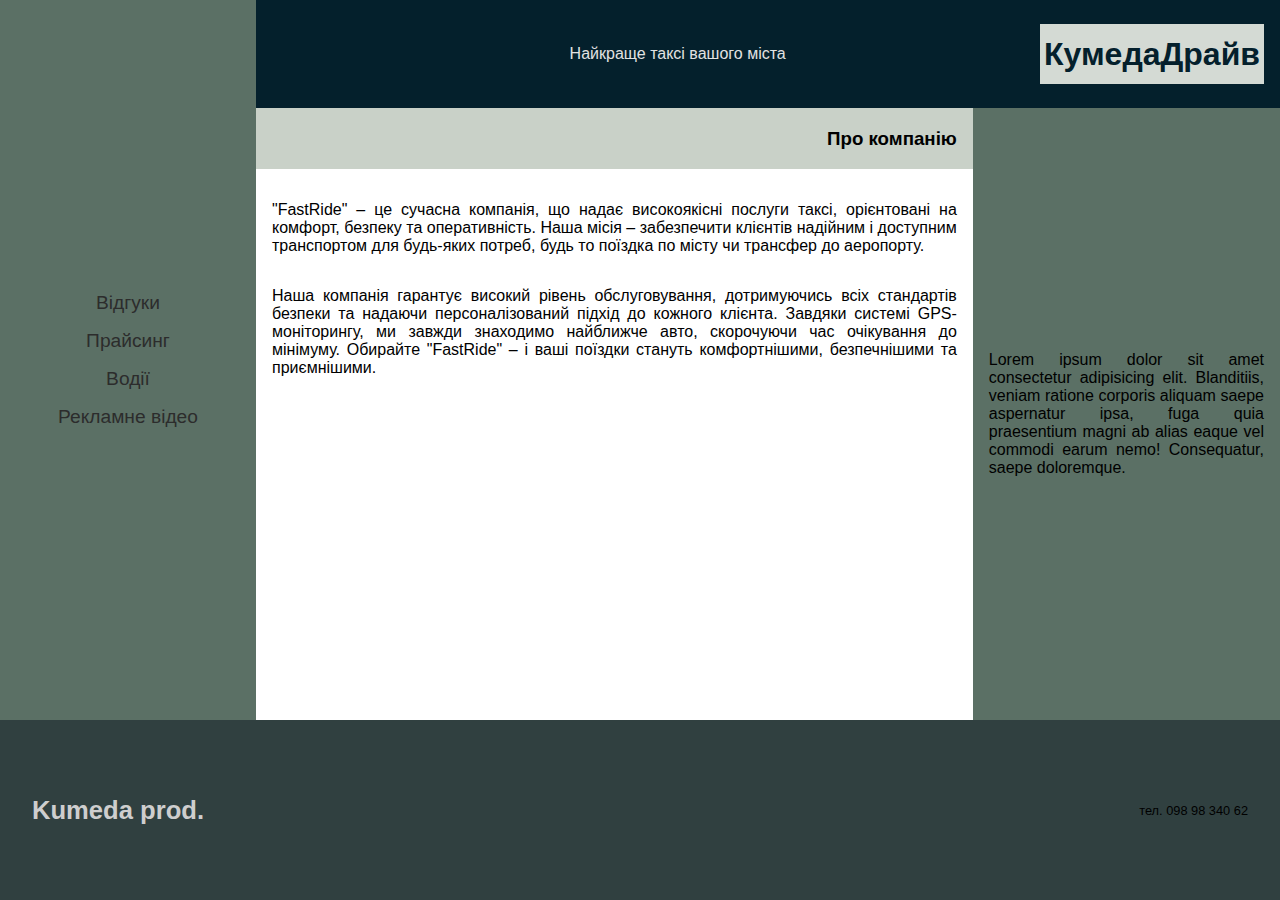
<file: index.html>
<!DOCTYPE html>
<html lang="en">
<head>
    <meta charset="UTF-8">
    <meta name="viewport" content="width=device-width, initial-scale=1.0">
    <title>web-lab</title>
    <link rel="stylesheet" href="index.css">
</head>
<body>
    <div class="page">
        <div class="main">
            <div class="menu">
                <a href="page1.html">Відгуки</a>
                <a href="page2.html">Прайсинг</a>
                <a href="page3.html">Водії</a>
                <a href="page4.html">Рекламне відео</a> 
            </div>

            <div class="wrapper-1">
                <div class="header">
                    <div class="container">
                        <p>Найкраще таксі вашого міста</p>
                        <div class="logo-holder">
                            <h1>КумедаДрайв</h1>
                        </div>
                    </div>
                </div>

                <div class="wrapper-2">
                    <div class="wrapper-3">
                        <div class="title-section">
                            <h3>Про компанію</h3>
                        </div>

                        <div class="content-section">
                            <p>"FastRide" – це сучасна компанія, що надає високоякісні послуги таксі, орієнтовані на комфорт, безпеку та оперативність. Наша місія – забезпечити клієнтів надійним і доступним транспортом для будь-яких потреб, будь то поїздка по місту чи трансфер до аеропорту.</p>
                            <p>Наша компанія гарантує високий рівень обслуговування, дотримуючись всіх стандартів безпеки та надаючи персоналізований підхід до кожного клієнта. Завдяки системі GPS-моніторингу, ми завжди знаходимо найближче авто, скорочуючи час очікування до мінімуму.

                                Обирайте "FastRide" – і ваші поїздки стануть комфортнішими, безпечнішими та приємнішими.</p>
                        </div>
                    </div>

                    <div class="sider">
                        <p>Lorem ipsum dolor sit amet consectetur adipisicing elit. Blanditiis, veniam ratione corporis aliquam saepe aspernatur ipsa, fuga quia praesentium magni ab alias eaque vel commodi earum nemo! Consequatur, saepe doloremque.</p>
                    </div>
                </div>
            </div>
        </div>

        <div class="footer">
            <h1>Kumeda prod.</h1>
            <p>тел. 098 98 340 62</p>
        </div>
    </div>
</body>
</html>
</file>
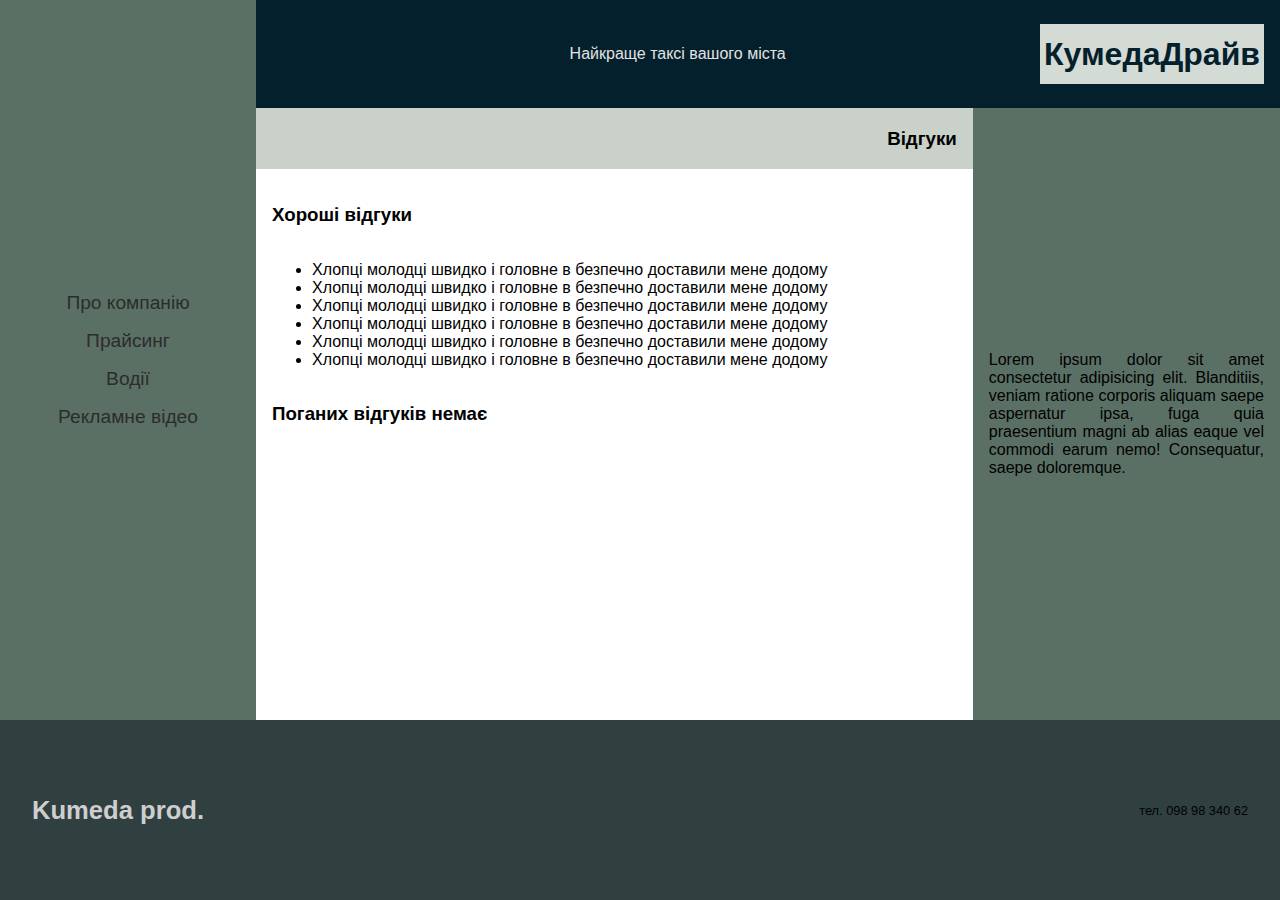
<file: page1.html>
<!DOCTYPE html>
<html lang="en">
<head>
    <meta charset="UTF-8">
    <meta name="viewport" content="width=device-width, initial-scale=1.0">
    <title>web-lab</title>
    <link rel="stylesheet" href="index.css">
</head>
<body>
    <div class="page">
        <div class="main">
            <div class="menu">
                <a href="index.html">Про компанію</a>
                <a href="page2.html">Прайсинг</a>
                <a href="page3.html">Водії</a>
                <a href="page4.html">Рекламне відео</a>
            </div>

            <div class="wrapper-1">
                <div class="header">
                    <div class="container">
                        <p>Найкраще таксі вашого міста</p>
                        <div class="logo-holder">
                            <h1>КумедаДрайв</h1>
                        </div>
                    </div>
                </div>

                <div class="wrapper-2">
                    <div class="wrapper-3">
                        <div class="title-section">
                            <h3>Відгуки</h3>
                        </div>

                        <div class="content-section">
                            <h3>Хороші відгуки</h3> 
                            <ul>
                                <li>Хлопці молодці швидко і головне в безпечно доставили мене додому</li>
                                <li>Хлопці молодці швидко і головне в безпечно доставили мене додому</li>
                                <li>Хлопці молодці швидко і головне в безпечно доставили мене додому</li>
                                <li>Хлопці молодці швидко і головне в безпечно доставили мене додому</li>
                                <li>Хлопці молодці швидко і головне в безпечно доставили мене додому</li>
                                <li>Хлопці молодці швидко і головне в безпечно доставили мене додому</li>
                            </ul>

                            <h3>Поганих відгуків немає</h3>
                        </div>
                    </div>

                    <div class="sider">
                        <p>Lorem ipsum dolor sit amet consectetur adipisicing elit. Blanditiis, veniam ratione corporis aliquam saepe aspernatur ipsa, fuga quia praesentium magni ab alias eaque vel commodi earum nemo! Consequatur, saepe doloremque.</p>
                    </div>
                </div>
            </div>
        </div>

        <div class="footer">
            <h1>Kumeda prod.</h1>
            <p>тел. 098 98 340 62</p>
        </div>
    </div>
</body>
</html>
</file>
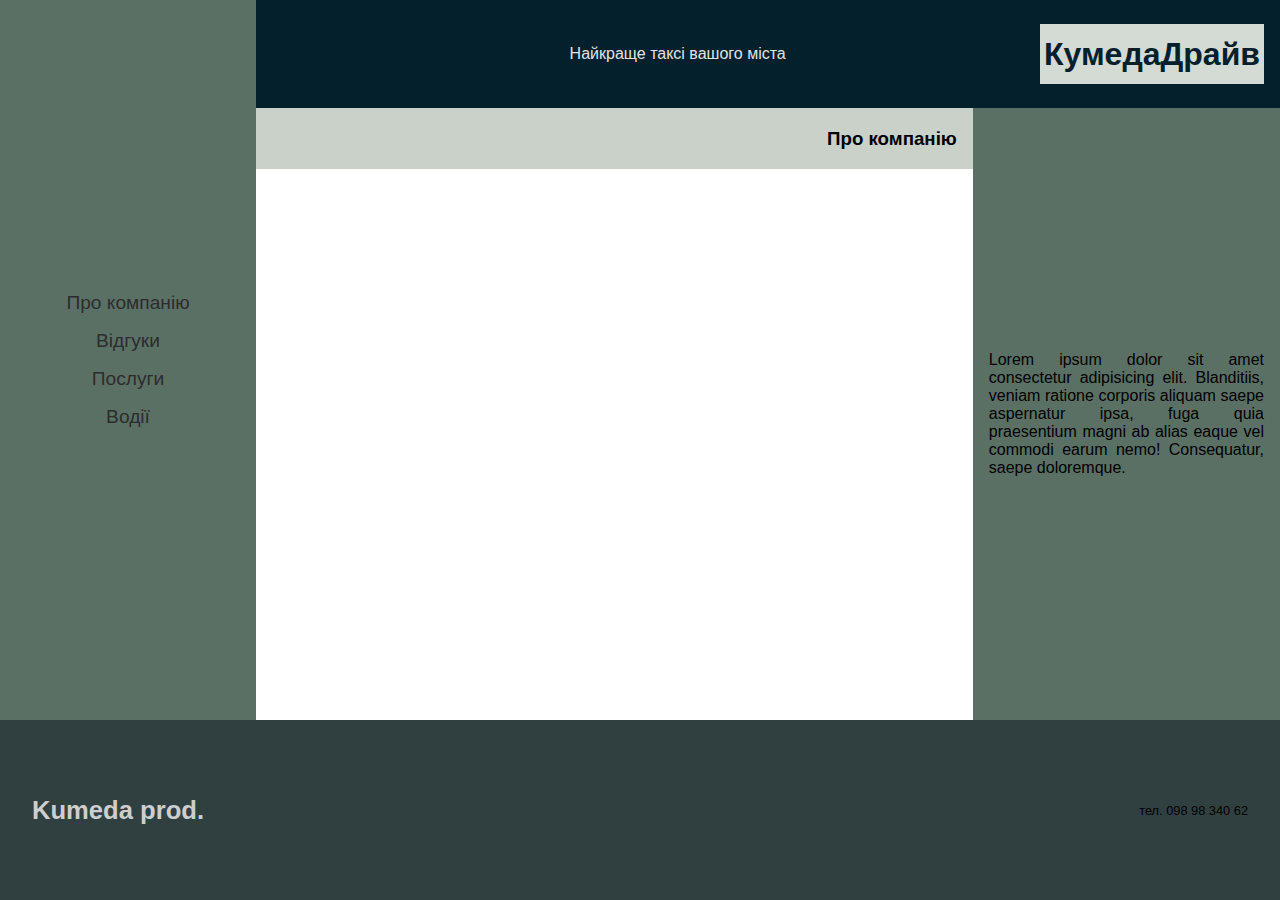
<file: page4.html>
<!DOCTYPE html>
<html lang="en">
<head>
    <meta charset="UTF-8">
    <meta name="viewport" content="width=device-width, initial-scale=1.0">
    <title>web-lab</title>
    <link rel="stylesheet" href="index.css">
</head>
<body>
    <div class="page">
        <div class="main">
            <div class="menu">
                <a href="index.html">Про компанію</a>
                <a href="page1.html">Відгуки</a>
                <a href="page2.html">Послуги</a>
                <a href="page3.html">Водії</a>
            </div>

            <div class="wrapper-1">
                <div class="header">
                    <div class="container">
                        <p>Найкраще таксі вашого міста</p>
                        <div class="logo-holder">
                            <h1>КумедаДрайв</h1>
                        </div>
                    </div>
                </div>

                <div class="wrapper-2">
                    <div class="wrapper-3">
                        <div class="title-section">
                            <h3>Про компанію</h3>
                        </div>

                        <div class="content-section">
                            <iframe width="560" height="315" src="https://www.youtube.com/embed/T22Hu1X51XE?si=g3ByxKfNR4CMmOHH" title="YouTube video player" frameborder="0" allow="accelerometer; autoplay; clipboard-write; encrypted-media; gyroscope; picture-in-picture; web-share" referrerpolicy="strict-origin-when-cross-origin" allowfullscreen></iframe>

                        </div>
                    </div>

                    <div class="sider">
                        <p>Lorem ipsum dolor sit amet consectetur adipisicing elit. Blanditiis, veniam ratione corporis aliquam saepe aspernatur ipsa, fuga quia praesentium magni ab alias eaque vel commodi earum nemo! Consequatur, saepe doloremque.</p>
                    </div>
                </div>
            </div>
        </div>

        <div class="footer">
            <h1>Kumeda prod.</h1>
            <p>тел. 098 98 340 62</p>
        </div>
    </div>
</body>
</html>
</file>
<file: index.css>
body {
    margin: 0;
    padding: 0;
    font-size: 62.5%;
    font-family: 'Poppins', sans-serif;
}

body::-webkit-scrollbar {
    width: 0;
}

* {
    box-sizing: border-box;
    border: 0;
    transition: all 0.2s;
    text-decoration: none;
}

a {
    color: rgb(44, 44, 44);
}

.page {
    width:100%;
    height: 100%;
    display: flex;
    flex-direction: column;
}

.footer {
    background: #304040;
    width: 100%;
    height: 20vh;
    display: flex;
    justify-content: space-between;
    align-items: center;
    padding: 2rem;
    font-size: 0.8rem;
}

.contact-info {
    display: flex;
    flex-direction: column;
    gap: 5px;
}

.contact-info h4 {
    color: #000;
    margin: 0;
}

.contact-info a {
    color: #cecece;
}

.footer h1 {
    cursor: pointer;
    color: #cecece;
}

.main  {
    display: flex;
    height: 80vh;
}

.menu  {
    width: 20%;
    height: 100%;
    background: #5B7065;
    display: flex;
    flex-direction: column;
    gap: 1rem;
    justify-content: center;
    align-items: center;
    font-size: 1.2rem;
    overflow-y: auto; 
    overflow-x: hidden;
    word-wrap: break-word;
    overflow-wrap: break-word;
    scrollbar-width: none;
    text-align: center;
}

.menu a:hover {
    color: #eee;
}

.wrapper-1 {
    width: 80%;
}

.header {
    display: flex;
    justify-content: right;
    background: #04202C;
    height: 15%;
    font-size: 1rem;
    padding: 1rem;
    color: #e2e2e2;
}

.logo-holder {
    background: #d4dad4;
    height: 80%;
    display: flex;
    justify-content: center;
    align-items: center;
    padding: 0 4px;
    cursor: pointer;
    color: #04202C;
}

.container {
    display: flex;
    justify-content: space-between;
    align-items: center;
    width: 70%;
}

.wrapper-2 {
    height: 85%;
    display: flex;
}

.sider {
    background: #5B7065;
    width: 30%;
    display: flex;
    justify-content: center;
    align-items: center;
    text-align: justify;
    padding: 1rem;
    font-size: 1rem;
    overflow-y: auto; 
    overflow-x: hidden;
    word-wrap: break-word;
    overflow-wrap: break-word;
    scrollbar-width: none;
}

.wrapper-3 {
    width: 70%;
}

.title-section {
    background: #C9D1C8;
    height: 10%;
    display: flex;
    justify-content: right;
    align-items: center;
    font-size: 1rem;
    padding-right: 1rem;
}

.content-section {
    height: 90%;
    display: flex;
    flex-direction: column;
    justify-content: center;
    padding: 1rem;
    font-size: 1rem;
    text-align: justify;
    overflow-y: auto; 
    overflow-x: hidden;
    word-wrap: break-word;
    overflow-wrap: break-word;
    white-space: normal;
    scrollbar-width: none;
} 

.img-holder {
    width: 25rem;
    border: solid 4px rgb(235, 245, 248);
}

.img-holder img {
    width: 100%;
    height: 100%;
    object-fit: cover;
}

iframe {
    width: 100%;
    height: 100%;
}

.slider {
    display: flex;
    gap: 1rem;
    width: 100%;
    height: 100%;
    background: #cecece;
    padding: 1.5rem;
    box-shadow: 0 .5rem 1rem rgba(0,0,0,.8);
}

.banner-holder {
    min-width: 100%;
    height: 100%;
    display: flex;
    gap: 1rem;
    overflow-x: scroll;
    scroll-snap-type: x mandatory;
    scrollbar-width: none;
    background: transparent;
    align-items: center;
}

.banner-holder div {
    color: #eee;
    padding: 1.5rem;
    display: flex;
    flex-direction: column;
    align-items: center;
    height: 80%;
    min-width: 90%;
    background: transparent ;
    color: black;
    border-radius: 0.5rem;
    background: #b6c4b6;
    color: rgb(44, 44, 44);
    cursor: pointer;
}

.banner-holder div img {
    width: 100%;
    height: 93%;
}

@media only screen and (max-width: 600px) {
    .menu {
        font-size: 0.5rem;
    }

    .header {
        font-size: 0.5rem;
    }

    .title-section {
        font-size: 0.5rem;
    }

    .content-section {
        font-size: 0.5rem;
    }

    .footer {
        font-size: 0.2rem;
        padding: 5px;
        color: #000;
    }

}

@media only screen and (max-width: 900px) {
    .footer {
        font-size: 0.3rem;
    }
}

@media only screen and (max-width: 1300px) {
    .content-section {
        justify-content: start;
    }
}


@media only screen and (max-width: 1100px) {
    .logo-holder {
        font-size: 0.5rem;
    }

    .contact-info {
        display: flex;
        flex-direction: column;
        gap: 2px;
    }
}


@media only screen and (min-width: 2000px) { 
    .logo-holder {
        height: 5rem;
    }
}

@media only screen and (max-width: 800px) {
   .content-section {
        padding: 10px;
        justify-content: start;
    }

    .logo-holder {
        font-size: 0.3rem;
        height: auto;
    }

    .sider {
        font-size: 0.4rem;
        padding: 5px;
    }

    /* .banner-holder div{
        font-size: 0.5rem;
        padding: 5px;
    } */

    .slider {
        padding: 5px;
    }

    .img-holder {
        width: 10rem;
        height: 5rem;
    }
}
</file>
